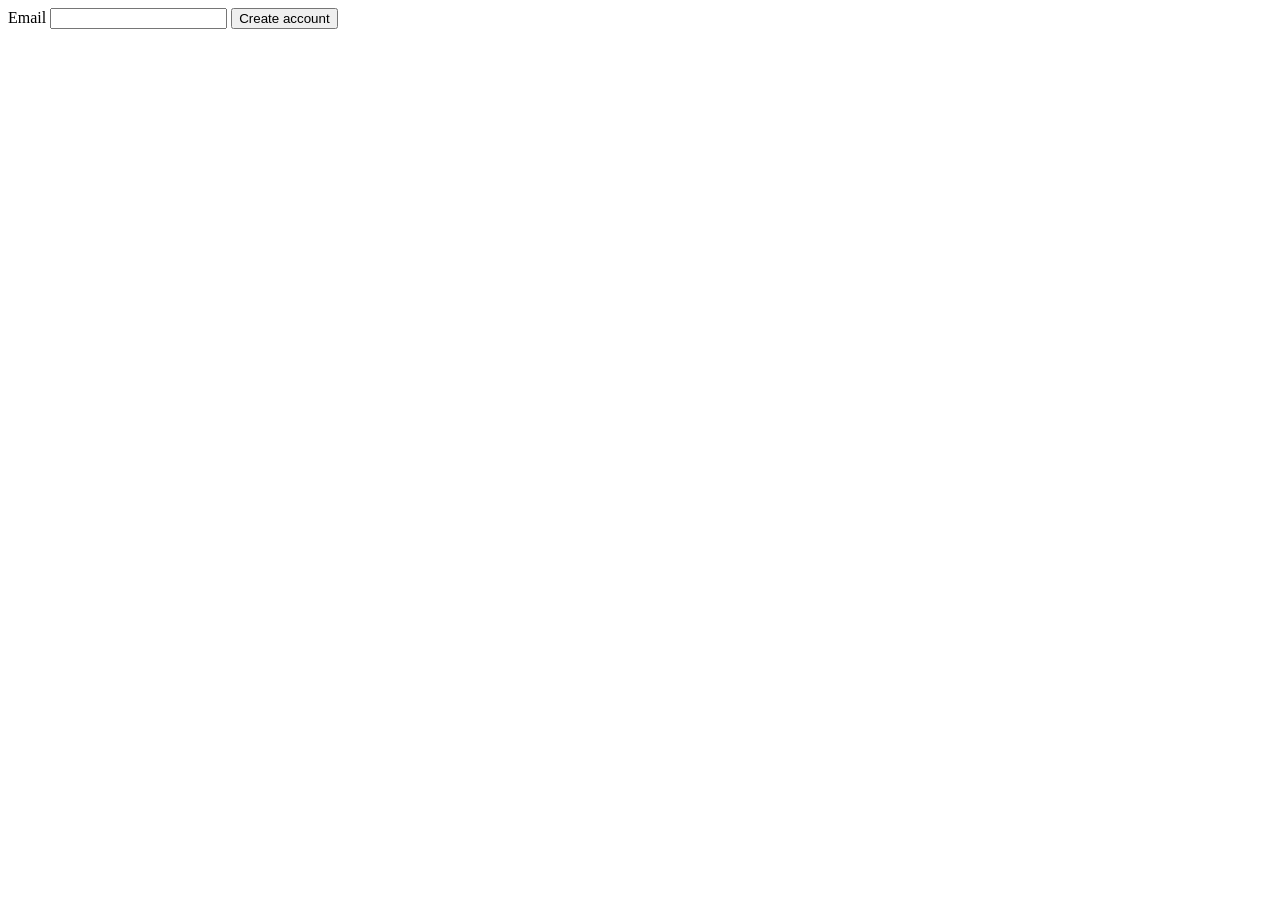
<file: sources/agent-skills/evals/fixtures/browser-testing-with-devtools/index.html>
<!doctype html>
<html lang="en">
  <head><meta charset="utf-8"><title>Signup</title></head>
  <body>
    <form id="signup-form">
      <label>Email <input id="email" name="email" type="email" required></label>
      <button type="submit">Create account</button>
    </form>
    <p id="status" aria-live="polite"></p>
    <script>
      document.querySelector('#signup-form').addEventListener('submit', async (event) => {
        event.preventDefault();
        const email = document.querySelector('#email').value;
        const response = await fetch('/api/signup', {
          method: 'POST',
          headers: { 'content-type': 'application/json' },
          body: JSON.stringify({ email }),
        });
        const result = await response.json();
        document.querySelector('#status').textContent = result.message;
      });
    </script>
  </body>
</html>
</file>
